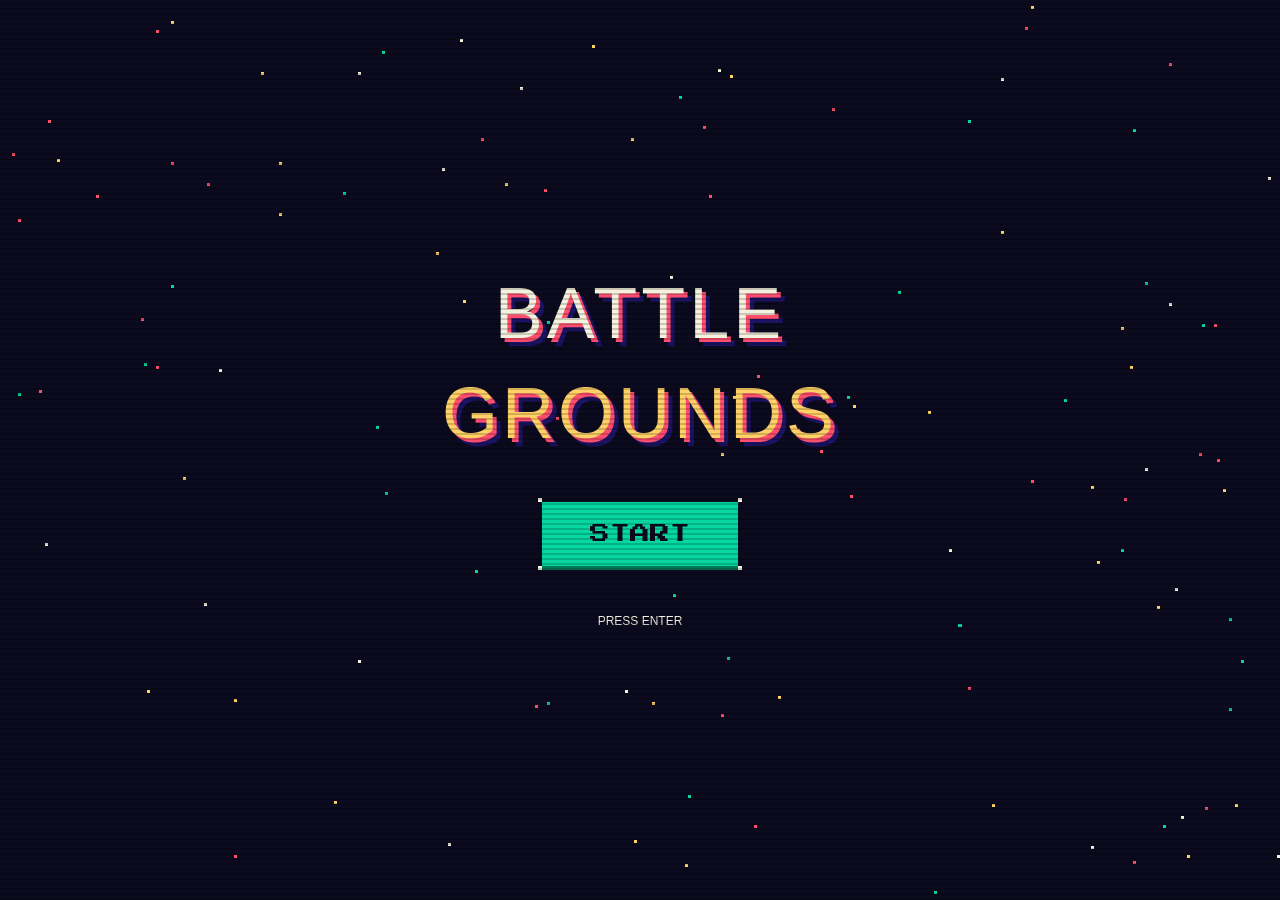
<file: index.html>
<!DOCTYPE html>
<html lang="en">
<head>
  <meta charset="UTF-8">
  <meta name="viewport" content="width=device-width, initial-scale=1.0">
  <title>Battle Grounds</title>
  <link rel="preconnect" href="https://fonts.googleapis.com">
  <link rel="preconnect" href="https://fonts.gstatic.com" crossorigin>
  <link href="https://fonts.googleapis.com/css2?family=Press+Start+2P&display=swap" rel="stylesheet">
  <link rel="stylesheet" href="css/app.css">
</head>
<body>
  <canvas id="stars"></canvas>
  <div class="scanlines"></div>

  <main class="start-screen" id="startScreen">
    <h1 class="title">
      <span class="title-line">BATTLE</span>
      <span class="title-line title-line--alt">GROUNDS</span>
    </h1>

    <button id="startButton" class="start-btn" type="button">START</button>

    <p class="hint">PRESS ENTER</p>
  </main>

  <script src="js/menu.js"></script>
</body>
</html>
</file>
<file: css/app.css>
/* start screen */
:root {
  --bg: #0b0a1f;
  --ink: #f4f1de;
  --accent: #ff4d6d;
  --accent-2: #ffd166;
  --accent-3: #06d6a0;
  --shadow: #1b1464;
  --pixel: 4px;
  --font: 'Press Start 2P', 'Courier New', monospace;
}

* {
  box-sizing: border-box;
  margin: 0;
  padding: 0;
}

html,
body {
  width: 100%;
  height: 100%;
  overflow: hidden;
  background: var(--bg);
  font-family: var(--font);
  color: var(--ink);
  image-rendering: pixelated;
  -webkit-font-smoothing: none;
}

/* STARFIELD CANVAS */
#stars {
  position: fixed;
  inset: 0;
  width: 100%;
  height: 100%;
  z-index: 0;
}

/* CRT SCANLINES OVERLAY */
.scanlines {
  pointer-events: none;
  position: fixed;
  inset: 0;
  z-index: 2;
  background: repeating-linear-gradient(
    to bottom,
    rgba(0, 0, 0, 0) 0px,
    rgba(0, 0, 0, 0) 3px,
    rgba(0, 0, 0, 0.35) 4px,
    rgba(0, 0, 0, 0) 5px
  );
}

/* START SCREEN LAYOUT */
.start-screen {
  position: relative;
  z-index: 1;
  height: 100%;
  display: flex;
  flex-direction: column;
  align-items: center;
  justify-content: center;
  gap: 48px;
  padding: 24px;
  text-align: center;
  transition: opacity 0.4s steps(4, end);
}

.start-screen.is-starting {
  opacity: 0.6;
}

/* title */
.title {
  font-weight: normal;
  display: flex;
  flex-direction: column;
  gap: 18px;
}

.title-line {
  display: block;
  font-size: clamp(36px, 9vw, 72px);
  color: var(--ink);
  letter-spacing: 4px;
  text-shadow:
    4px 4px 0 var(--accent),
    8px 8px 0 var(--shadow);
  animation: bob 2.4s steps(2, end) infinite;
}

.title-line--alt {
  color: var(--accent-2);
  text-shadow:
    4px 4px 0 var(--accent),
    8px 8px 0 var(--shadow);
  animation-delay: 1.2s;
}

@keyframes bob {
  0%, 100% { transform: translateY(0); }
  50%      { transform: translateY(-8px); }
}

/* START BUTTON */
.start-btn {
  font-family: var(--font);
  font-size: 20px;
  color: var(--bg);
  background: var(--accent-3);
  border: none;
  padding: 22px 48px;
  cursor: pointer;
  position: relative;
  box-shadow:
    0 var(--pixel) 0 0 #037a5a,
    var(--pixel) 0 0 0 var(--bg),
    calc(var(--pixel) * -1) 0 0 0 var(--bg),
    0 calc(var(--pixel) * -1) 0 0 var(--bg),
    0 calc(var(--pixel) * 2) 0 0 var(--bg),
    0 0 0 var(--pixel) var(--ink);
  transition: transform 0.05s steps(1, end);
}

.start-btn:hover,
.start-btn:focus-visible {
  background: var(--accent-2);
  outline: none;
}

.start-btn:active {
  transform: translateY(4px);
  box-shadow:
    0 0 0 var(--pixel) var(--ink);
}

.start-btn:disabled {
  cursor: default;
  animation: flash 0.8s steps(2, end) infinite;
}

@keyframes flash {
  0%, 100% { background: var(--accent-3); }
  50%      { background: var(--accent-2); }
}

/* blinking hint */
.hint {
  font-size: 12px;
  color: var(--ink);
  animation: blink 1s steps(2, start) infinite;
}

@keyframes blink {
  to { visibility: hidden; }
}

/* small screens */
@media (max-width: 480px) {
  .start-screen {
    gap: 36px;
  }

  .start-btn {
    font-size: 16px;
    padding: 18px 36px;
  }
}

@media (prefers-reduced-motion: reduce) {
  .title-line,
  .hint,
  .start-btn:disabled {
    animation: none;
  }
}

/* GAME SCREEN */
* {
  box-sizing: border-box;
  font-family: "Monda", sans-serif;
}

#outterDiv {
  position: relative;
  display: inline-block;
}

#innerDiv {
  position: absolute;
  display: flex;
  width: 100%;
  align-items: center;
  padding: 20px;
}

.timer {
  flex-shrink: 0;
}
#timer {
  display: flex;
  align-items: center;
  justify-content: center;
  background-color: black;
  color: white;
  flex-shrink: 0;
  width: 80px;
  height: 80px;
  border: 2px solid white;
  border-radius: 50px;
  font-size: 30px;
}

#p1hContainer {
  position: relative;
  display: flex;
  justify-content: flex-end;
  width: 100%;
  border-top-left-radius: 15px;
  border-bottom-left-radius: 15px;
  border-top: 2px solid white;
  border-left: 2px solid white;
  border-bottom: 2px solid white;
}
#p1h {
  background-color: red;
  border-top-left-radius: 15px;
  border-bottom-left-radius: 15px;
  height: 30px;
  width: 100%;
}
#p1hDecrease {
  position: absolute;
  background: navy;
  border-top-left-radius: 15px;
  border-bottom-left-radius: 15px;
  top: 0;
  bottom: 0;
  right: 0;
  width: 100%;
}


#p2hContainer {
  position: relative;
  width: 100%;
  border-top-right-radius: 15px;
  border-bottom-right-radius: 15px;
  border-top: 2px solid white;
  border-right: 2px solid white;
  border-bottom: 2px solid white;
}
#p2h {
  background-color: red;
  border-top-right-radius: 15px;
  border-bottom-right-radius: 15px;
  height: 30px;
}
#p2hDecrease {
  position: absolute;
  background: navy;
  border-top-right-radius: 15px;
  border-bottom-right-radius: 15px;
  top: 0;
  bottom: 0;
  right: 0;
  left: 0;
}

#tie {
  position: absolute;
  display: none;
  align-items: center;
  justify-content: center;
  top: 0;
  bottom: 0;
  right: 0;
  left: 0;
  color: white;
}

/* menu buttons after a round ends */
#endButtons {
  position: absolute;
  left: 50%;
  top: 62%;
  transform: translateX(-50%);
  display: flex;
  gap: 24px;
  z-index: 2;
}

.end-btn {
  font-family: var(--font);
  font-size: 14px;
  color: var(--shadow);
  background: var(--accent-3);
  border: none;
  border-radius: 10px;
  padding: 16px 28px;
  cursor: pointer;
}

.end-btn:hover,
.end-btn:focus-visible {
  background: var(--accent-2);
  outline: none;
}

.end-btn:active {
  transform: translateY(4px);
 }
</file>
